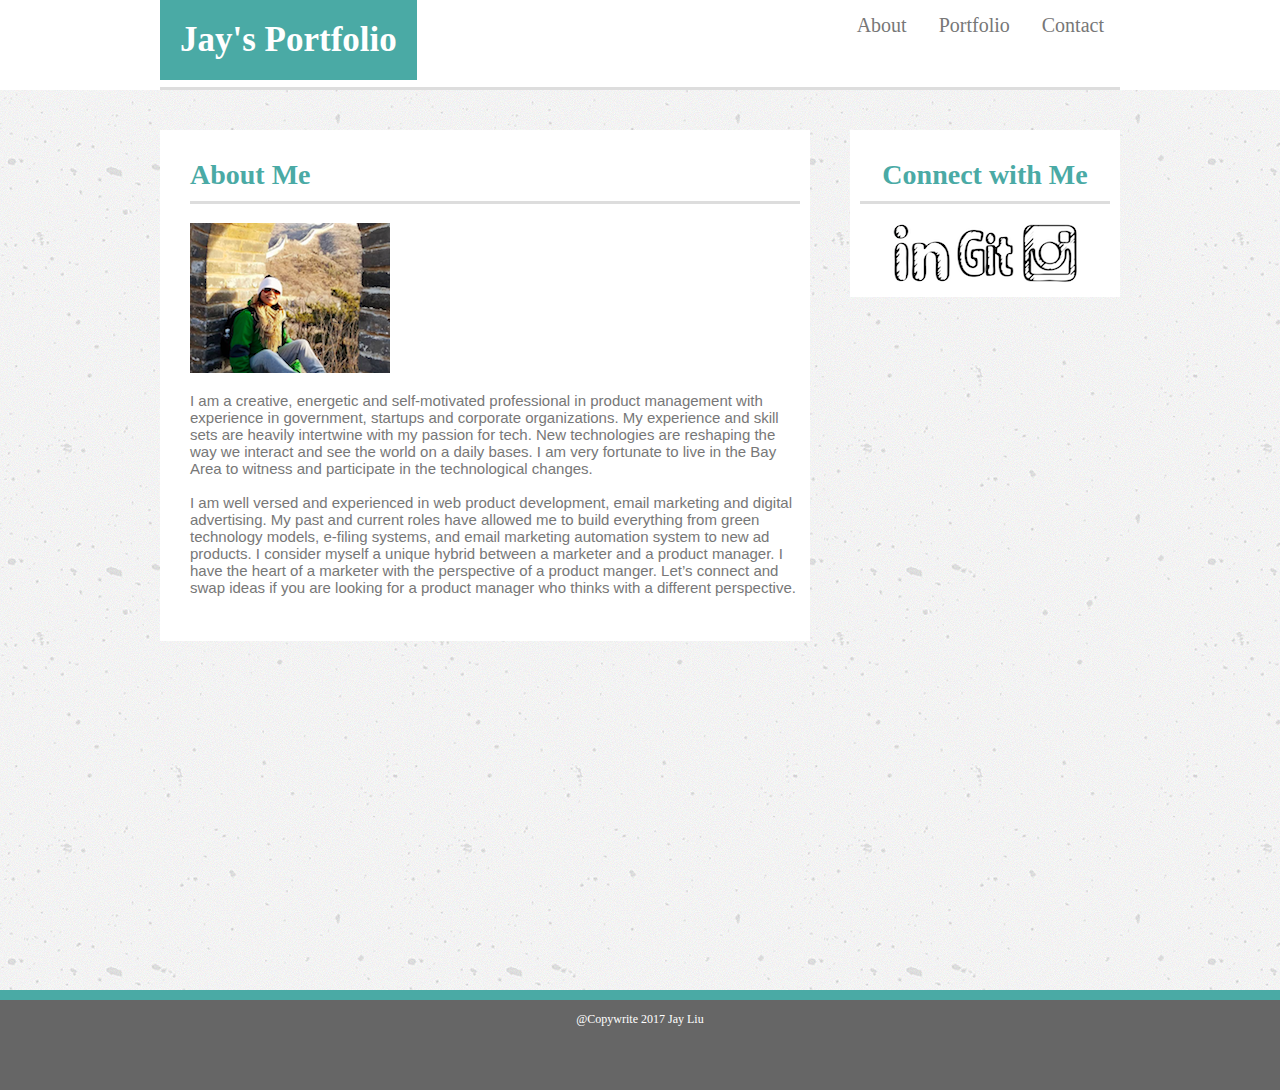
<file: index.html>
<!doctype html>
<html lang="en">
<head>
    <meta charset="UTF-8">
    <title>Jay's Portfolio</title>
    <meta name="viewport" content="width=device-width, initial-scale=1.0">
    <link rel="stylesheet" href="css/style.css">

</head>

<body>

<!-- Navigation -->  
<div id="header-background"> 
    <header>
            <!-- Navigation Header -->   
            <div class="nav-left">
                  <a href="index.html">

                      <div id="nav-logo">
                        Jay's Portfolio
                      </div>
                  </a>
            </div> 
            <!-- End of Navigation Header -->  

            <!-- Navigation Pages -->  
              <div class="navbar-right">
                  <ul>
                        <li id="navbar-styling"><a href="index.html">About</a></li>
                        <li id="navbar-styling"><a href="portfolio.html">Portfolio</a></li>
                        <li id="navbar-styling"><a href="contact.html">Contact</a></li>
                  </ul>
              </div>
           <!-- End of Navigation Pages -->    
    </header>
</div>
<!-- End of Navigation -->   


<!-- Main Content -->
<div class="main-content">
      <!-- Left Rail -->
      <div class="left-rail">
              <h1>
                About Me
              </h1>
          
              <image src="images/jay-wall-200x150.png"> </image>
          
              <p>
                I am a creative, energetic and self-motivated professional in product management with experience in government, startups and corporate organizations. My experience and skill sets are heavily intertwine with my passion for tech. New technologies are reshaping the way we interact and see the world on a daily bases. I am very fortunate to live in the Bay Area to witness and participate in the technological changes. <br> <br>

                I am well versed and experienced in web product development, email marketing and digital advertising. My past and current roles have allowed me to build everything from green technology models, e-filing systems, and email marketing automation system to new ad products. I consider myself a unique hybrid between a marketer and a product manager. I have the heart of a marketer with the perspective of a product manger. Let’s connect and swap ideas if you are looking for a product manager who thinks with a different perspective.
              </p>
      </div>
        <!-- End of Left Rail -->

      <!-- Right Rail -->   
      <div class="right-rail">
              <h1>
                Connect with Me
              </h1>
        
          <div class="sidebar-icon">
              <a href="https://www.linkedin.com/in/jaymee-liu-6112ba22"> <image src="images/linkedin-icon.png"></image></a>
              
              <a href="https://github.com/JJ-Code"> <image src="images/git-icon.png"></image></a>
              
              <a href="https://www.instagram.com/flying_hai/"><image src="images/insta-icon.png"></image></a>
              
          </div>
      </div>
    <!-- End of Right Rail -->

</div>  


<!-- End of Main Content -->
 
<!-- Footer -->
<footer>
    <p>@Copywrite 2017 Jay Liu</p>
</footer>
<!-- Footer -->      
       
</body>
</html>
</file>
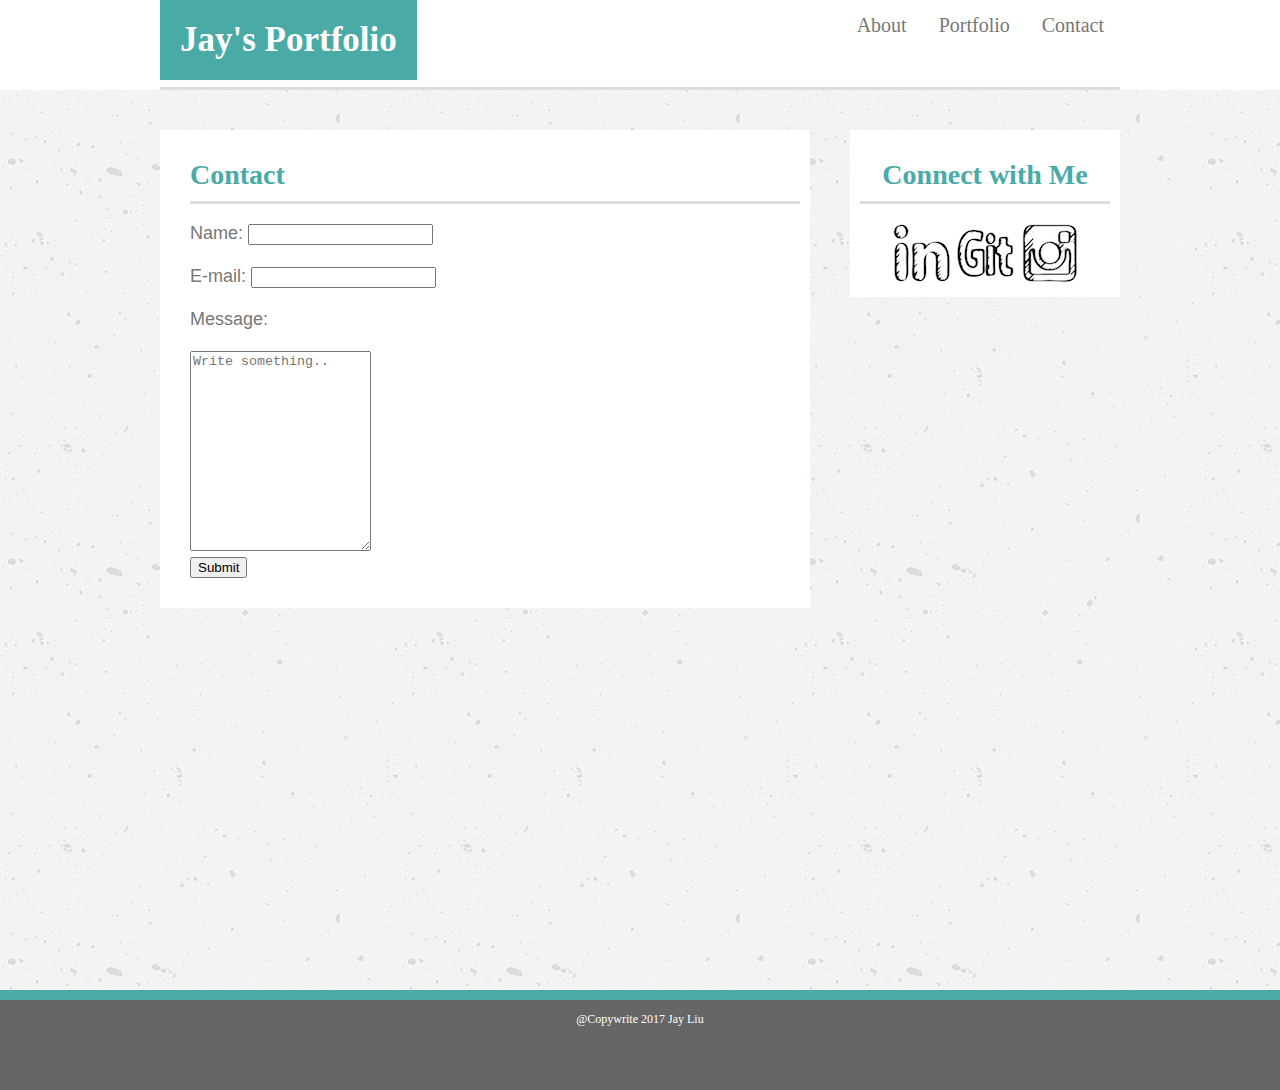
<file: contact.html>
<!doctype html>
<html lang="en">
<head>
    <meta charset="UTF-8">
    <title>Contact</title>
    <meta name="viewport" content="width=device-width, initial-scale=1.0">
    <link rel="stylesheet" href="css/style.css">

</head>

<body>

<!-- Navigation -->  
<div id="header-background"> 
    <header>
            <!-- Navigation Header -->   
            <div class="nav-left">
                  <a href="index.html">

                      <div id="nav-logo">
                        Jay's Portfolio
                      </div>
                  </a>
            </div> 
            <!-- End of Navigation Header -->  

            <!-- Navigation Pages -->  
              <div class="navbar-right">
                  <ul>
                        <li id="navbar-styling"><a href="index.html">About</a></li>
                        <li id="navbar-styling"><a href="portfolio.html">Portfolio</a></li>
                        <li id="navbar-styling"><a href="contact.html">Contact</a></li>
                  </ul>
              </div>
           <!-- End of Navigation Pages -->    
    </header>
</div>
<!-- End of Navigation -->   


<!-- Main Content -->
<div class="main-content">
      <!-- Left Rail -->
      <div class="left-rail">
              <h1>
                Contact
              </h1>
          
              <form action="/action_page.php" method="get">
                      Name: <input type="text" name="name"><br><br>
                      E-mail: <input type="text" name="mail"><br><br>
                      <label for="subject">Message:</label><br><br>
                          
                      <textarea id="subject" name="subject" placeholder="Write something.." style="height:200px"></textarea> <br>
                      
                      <input type="submit" value="Submit">
              </form>

      </div>
        <!-- End of Left Rail -->

      <!-- Right Rail -->   
      <div class="right-rail">
              <h1>
                Connect with Me
              </h1>
        
          <div class="sidebar-icon">
              <a href="https://www.linkedin.com/in/jaymee-liu-6112ba22"> <image src="images/linkedin-icon.png"></image></a>
              
              <a href="https://github.com/JJ-Code"> <image src="images/git-icon.png"></image></a>
              
              <a href="https://www.instagram.com/flying_hai/"><image src="images/insta-icon.png"></image></a>
              
          </div>
      </div>
    <!-- End of Right Rail -->

</div>  


<!-- End of Main Content -->
 
<!-- Footer -->
<footer>
    <p>@Copywrite 2017 Jay Liu</p>
</footer>
<!-- Footer -->      
       
</body>
</html>
</file>
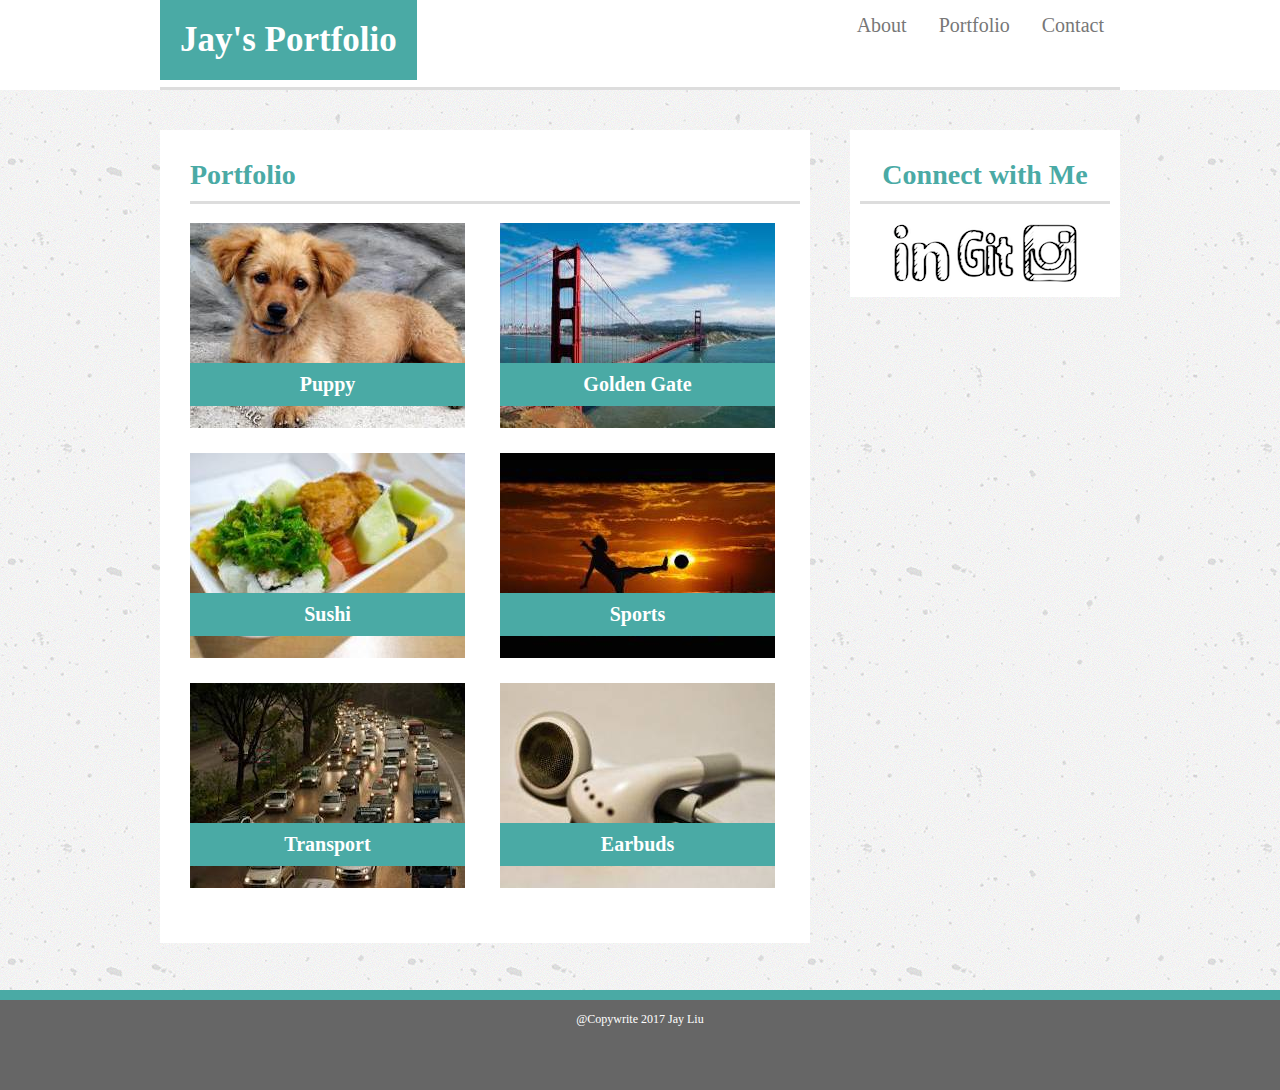
<file: portfolio.html>
<!doctype html>
<html lang="en">
<head>
    <meta charset="UTF-8">
    <title>Portfolio</title>
    <meta name="viewport" content="width=device-width, initial-scale=1.0">
    <link rel="stylesheet" href="css/style.css">

</head>

<body>

<!-- Navigation -->  
<div id="header-background"> 
    <header>
            <!-- Navigation Header -->   
            <div class="nav-left">
                  <a href="index.html">

                      <div id="nav-logo">
                        Jay's Portfolio
                      </div>
                  </a>
            </div> 
            <!-- End of Navigation Header -->  

            <!-- Navigation Pages -->  
              <div class="navbar-right">
                  <ul>
                        <li id="navbar-styling"><a href="index.html">About</a></li>
                        <li id="navbar-styling"><a href="portfolio.html">Portfolio</a></li>
                        <li id="navbar-styling"><a href="contact.html">Contact</a></li>
                  </ul>
              </div>
           <!-- End of Navigation Pages -->    
    </header>
</div>
<!-- End of Navigation -->   


<!-- Main Content -->
<div class="main-content">
      <!-- Left Rail -->
      <div class="left-rail">
              <h1>
                Portfolio
              </h1>
          <section class="main-images">
              <div class="projects-left">
                  <image src="images/puppy-275x205.jpg"></image> 
                  <div id="puppy"> Puppy </div>
              </div>
              
              <div class="projects-right">
                  <image src="images/sf-275x205.jpg"></image>
                  <div id="golden-gate"> Golden Gate </div>
              </div>
              
              <div class="projects-left">
                  <image src="images/sushi-275x205.jpg"></image>
                  <div id="sushi"> Sushi </div>
              </div>
              
              <div class="projects-right">
                  <image src="images/sports-275x205.jpg"></image>
                  <div id="sports"> Sports </div>
              </div>

              <div class="projects-left">
                  <image src="images/transport-275x205.jpg"></image>
                  <div id="transport"> Transport </div>              
              </div>

              <div class="projects-right">
                  <image src="images/earbuds-275x205.jpg"></image>
                  <div id="earbuds"> Earbuds </div>
              </div>


          </section>
      </div>
        <!-- End of Left Rail -->

      <!-- Right Rail -->   
      <div class="right-rail">
              <h1>
                Connect with Me
              </h1>
        
          <div class="sidebar-icon">
              <a href="https://www.linkedin.com/in/jaymee-liu-6112ba22"> <image src="images/linkedin-icon.png"></image></a>
              
              <a href="https://github.com/JJ-Code"> <image src="images/git-icon.png"></image></a>
              
              <a href="https://www.instagram.com/flying_hai/"><image src="images/insta-icon.png"></image></a>
              
          </div>
      </div>
    <!-- End of Right Rail -->

</div>  


<!-- End of Main Content -->
 
<!-- Footer -->
<footer>
    <p>@Copywrite 2017 Jay Liu</p>
</footer>
<!-- Footer -->      
       
</body>
</html>
</file>
<file: css/style.css>
* {
    box-sizing: border-box;
}

body {

    margin: 0 auto;
    position: relative;
    background-image: url(../images/concrete-texture.png);


}

/* Navigation */
#header-background {

    background-color: #ffffff;
}
header {

    font-family: 'Georgia', Times, Times New Roman, serif;.
    text-align: center;
    font-size: 20px;
    border-bottom: solid;
    border-bottom-width: 3px;
    border-bottom-color: #dddddd;
    margin: 0 auto;
    padding-bottom: 0px;
    width: 960px;
    height: 90px;
    background-color: #ffffff;
}

.navbar-left {
    position: relative;
    float: left;

}



.navbar-right {
    position: relative;
    float: right;
    display: table;
    vertical-align: center;

}


#nav-logo {
    padding: 20px;
    background: #4aaaa5;
    color: #ffffff;
    font-weight: bold;
    font-size: 35px;
    float: left;

}


ul {
    list-style-type: none;
    margin: 0;
    padding: 0;
    overflow: hidden;
    text-align: center;
}

li {
    float: left;

}

li a {
    display: block;
    color: #777777;
    text-align: center;
    padding: 14px 16px;
    text-decoration: none;

}

ul > li > #navbar-styling {
    border-right: solid;
    border-right-width: 3px;
    border-right-color: #dddddd;
}


/* mouse over link */
a:hover {
    color: #4aaaa5;
}


/* Main Content */

h1 {
   color: #4aaaa5;
   font-family: 'Georgia', Times, Times New Roman, serif;
   font-size: 28px;
   border-bottom: solid;
   border-bottom-width: 3px;
   border-bottom-color: #dddddd;
   padding-bottom: 10px;



}

p {
    font-family: 'Arial', 'Helvetica Neue', Helvetica, sans-serif;
    color: #777777;
    font-size: 15px;

}

.main-content {
    position: relative;
    margin: 0 auto;
    height: 1000px;
    width: 960px;
    padding: 40px 0 0 0;


}



.left-rail {
    clear: both;
    float: left;
    position: relative;
    margin: 0 auto;
    width: 650px;
    overflow: auto;
    background-color: #ffffff;
    padding: 10px 10px 30px 30px;
}

.right-rail {
    float: right;
    position: relative;
    margin: 0 auto;
    width: 270px;
    background-color: #ffffff;
    padding: 10px 10px;
    text-align: center;

}

.sidebar-icon a image {
    padding: 5px 5px;
}

/* Contact Page */

form {
    font-family: 'Arial', 'Helvetica Neue', Helvetica, sans-serif;
    color: #777777;
    font-size: 18px;

}

/* Portflio Page */
.main-images {
    clear: both;
    width: 600px;
    height: 100%;
    float: left;
    position: relative;
}


.projects-left {
    width: 275px;
    height: 230px;
    z-index: 2;
    position: relative;
    float: left;
    padding-right: 25px;
}

.projects-right {
    width: 275px;
    height: 230px;
    z-index: 2;
    position: relative;
    float: left;
    padding-left: 35px;
}

#puppy {
    width: 275px;
    position: absolute;
    padding: 10px;
    background: #4aaaa5;
    color: #ffffff;
    font-weight: bold;
    font-size: 20px;
    text-align: center;
    z-index: 5;
    top: 140px;
    float: left;
}

#golden-gate {
    width: 275px;
    position: absolute;
    padding: 10px;
    background: #4aaaa5;
    color: #ffffff;
    font-weight: bold;
    font-size: 20px;
    text-align: center;
    z-index: 5;
    top: 140px;

}

#sushi {
    width: 275px;
    position: absolute;
    padding: 10px;
    background: #4aaaa5;
    color: #ffffff;
    font-weight: bold;
    font-size: 20px;
    text-align: center;
    z-index: 5;
    top: 140px;
}

#sports {
    width: 275px;
    position: absolute;
    padding: 10px;
    background: #4aaaa5;
    color: #ffffff;
    font-weight: bold;
    font-size: 20px;
    text-align: center;
    top: 140px;

}

#transport {
    width: 275px;
    position: absolute;
    padding: 10px;
    background: #4aaaa5;
    color: #ffffff;
    font-weight: bold;
    font-size: 20px;
    text-align: center;
    top: 140px;

}

#earbuds {
    width: 275px;
    position: absolute;
    padding: 10px;
    background: #4aaaa5;
    color: #ffffff;
    font-weight: bold;
    font-size: 20px;
    text-align: center;
    z-index: 5;
    top: 140px;
}







/* Footer */

footer p {
    font-size: 12px;
    text-align: center;
    color: #fff;
    font-family: 'Georgia', Times, Times New Roman, serif;
}

footer {
    border-top: solid;
    border-top-width: 10px;
    border-top-color: #4aaaa5;
    background-color: #666666;
    height: 100px;
    margin: 0 auto;
    position: absolute;
    bottom: 0;
    width: 100%;
    
}
</file>
